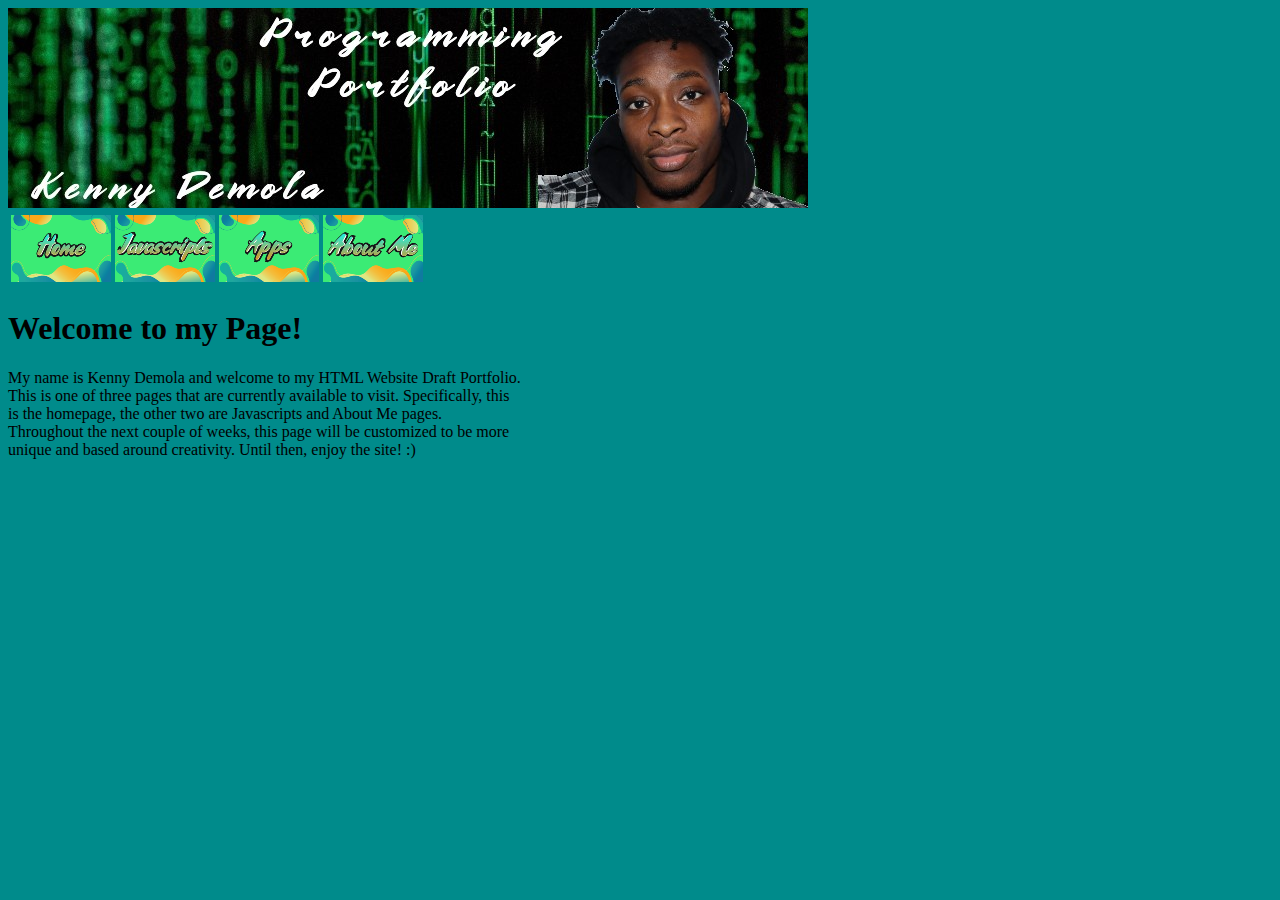
<file: index.html>
<!DOCTYPE html>
<html>
    <head>
        <meta charset="utf-8">
        <title>Kenny's Homepage</title>
        <link rel="stylesheet" href="style.css">
    </head>
    <body>
        <img src="MyBanner (1).jpg">
        <table>
                <tr>
                    <td><a href="index.html"><img src="Home (1).png"></a></td>
                    <td><a href="javascripts.html"><img src="Javascripts (1).png"></a></td>  
                    <td><a href="Apps.html"><img src="Apps.png"></a></td>
                    <td><a href="about.html"><img src="AboutMe.png"></a></t>
                    
                    
               </tr> 
        </table>  

        <h1>Welcome to my Page!</h1>
        <p>My name is Kenny Demola and welcome to my HTML Website Draft Portfolio.<br>
           This is one of three pages that are currently available to visit. Specifically, this <br> 
            is the homepage, the other two are Javascripts and About Me pages.<br> 
            Throughout the next couple of weeks, this page will be customized to be more <br>
            unique and based around creativity. Until then, enjoy the site! :) <br></p>
    </body>
</html>
</file>
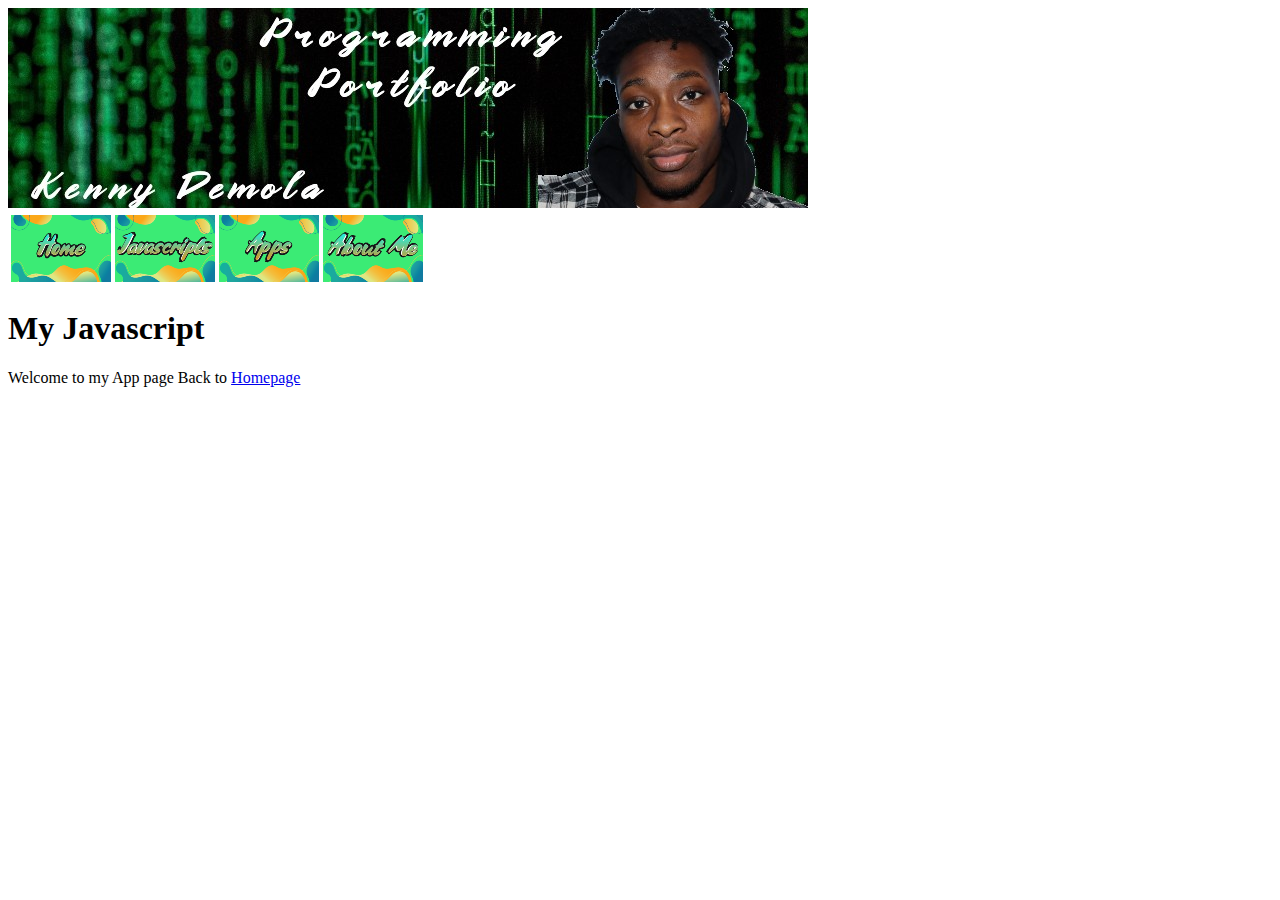
<file: Apps.html>
<!DOCTYPE html>
<html>
    <head>
        <meta charset="utf-8">
        <title>Kenny's App Page</title>
 
    </head>
    <body>
        <img src="MyBanner (1).jpg">
        <table>
                <tr>
                    <td><a href="index.html"><img src="Home (1).png"></a></td>
                    <td><a href="javascripts.html"><img src="Javascripts (1).png"></a></td>  
                    <td><a href="Apps.html"><img src="Apps.png"></a></td>
                    <td><a href="about.html"><img src="AboutMe.png"></a></t>
                   
                    
               </tr> 
        </table>  
      <h1> My Javascript</h1>
        <p> Welcome to my App page
     
        Back to <a href="index.html">Homepage</a>

    </body>
</html>
</file>
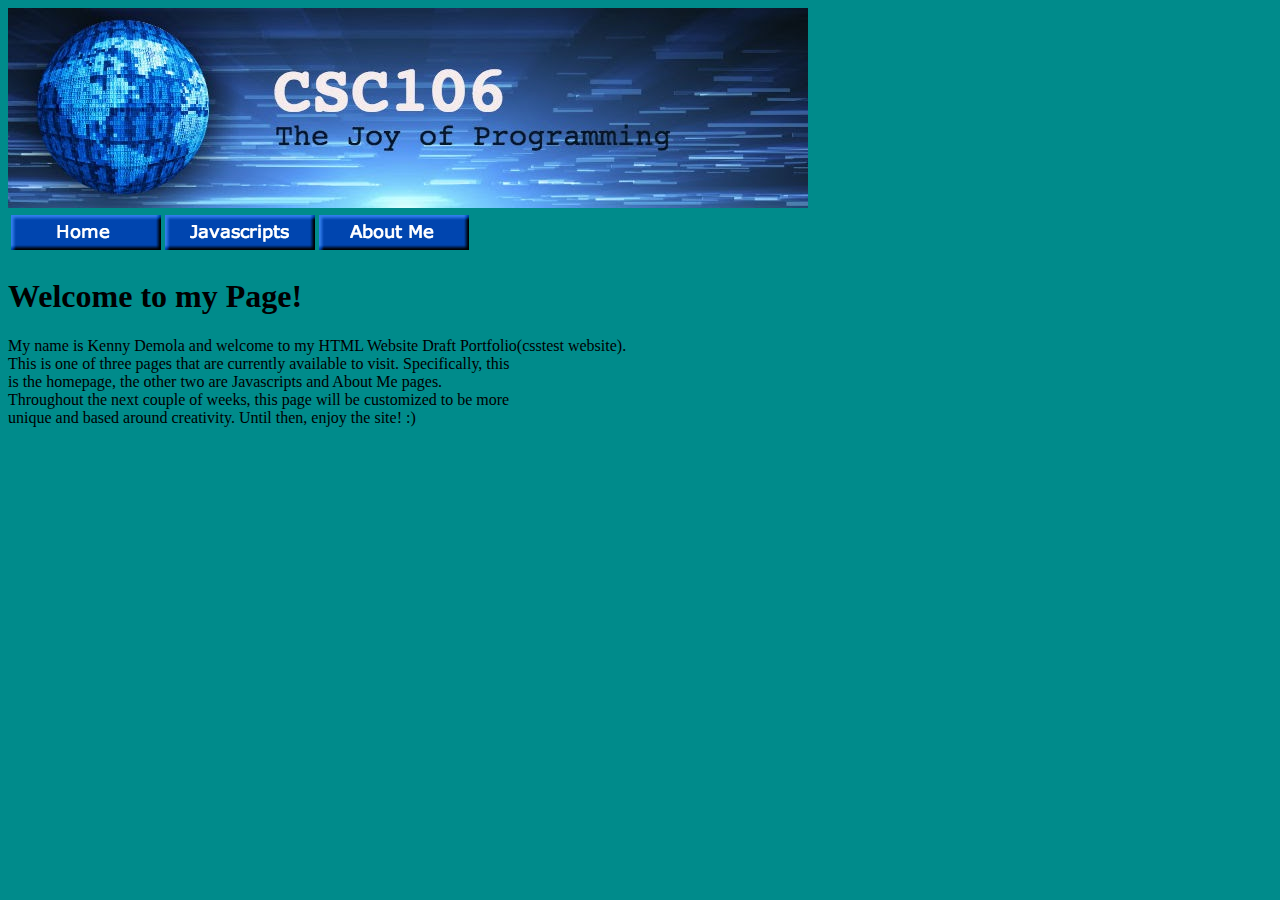
<file: csstest.html>
<!DOCTYPE html>
<html>
    <head>
        <meta charset="utf-8">
        <title>Kenny's Homepage</title>
        <link rel="stylesheet" href="style.css">
    </head>
    <body>
        <img src="csc106_banner.jpg">
        <table>
                <tr>
                    <td><a href="index.html"><img src="Home.png"></a></td>
                    <td><a href="javascripts.html"><img src="Javascripts.png"></a></td>  
                    <td><a href="about.html"><img src="About Me.png"></a></td>
               </tr> 
        </table>  

        <h1>Welcome to my Page!</h1>
        <p>My name is Kenny Demola and welcome to my HTML Website Draft Portfolio(csstest website).<br>
           This is one of three pages that are currently available to visit. Specifically, this <br> 
            is the homepage, the other two are Javascripts and About Me pages.<br> 
            Throughout the next couple of weeks, this page will be customized to be more <br>
            unique and based around creativity. Until then, enjoy the site! :)<br></p>
    </body>
</html>
</file>
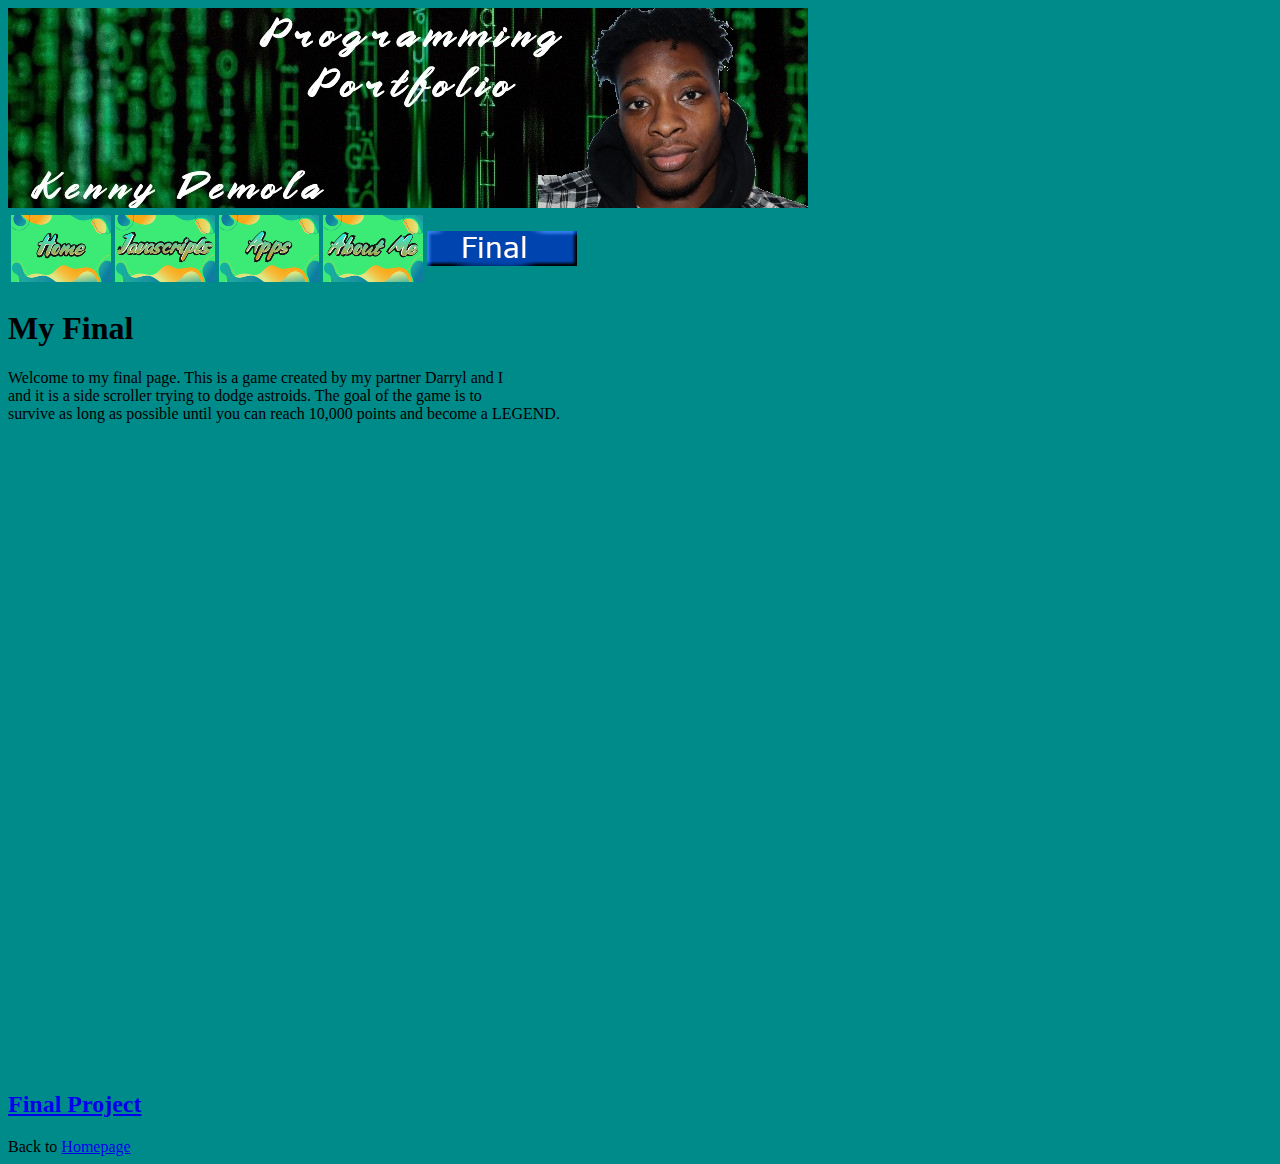
<file: Final.html>
<!DOCTYPE html>
<html>
    <head>
        <meta charset="utf-8">
        <title>Kenny's Final Page</title>
   <link rel="stylesheet" href="style.css">
    </head>
    <body>
        <img src="MyBanner (1).jpg">
        <table>
                <tr>
                    <td><a href="index.html"><img src="Home (1).png"></a></td>
                    <td><a href="javascripts.html"><img src="Javascripts (1).png"></a></td>  
                    <td><a href="Apps.html"><img src="Apps.png"></a></td>
                    <td><a href="about.html"><img src="AboutMe.png"></a></t>
                    <td><a href="Final.html"><img src="final.png"></a></t>
                    
               </tr> 
        </table>  
      <h1> My Final</h1>
        <p> Welcome to my final page. This is a game created by my partner Darryl and I<br>
           and it is a side scroller trying to dodge astroids. The goal of the game is to<br>
            survive as long as possible until you can reach 10,000 points and become a LEGEND.<br></p> </h1>
    
   
    <iframe scrolling='no' frameborder='0' style='width: 1200px; height: 628px; border:0;' src='https://uri.techsmithrelay.com/connector/embed/index/8tP5' webkitallowfullscreen mozallowfullscreen allowfullscreen></iframe>
    <h2><a href="https://www.khanacademy.org/computer-programming/final-project/4793433687277568">Final Project</a></h2><script src="https://www.khanacademy.org/computer-programming/final-project/4793433687277568/embed.js?editor=yes&buttons=yes&author=yes&embed=yes"></script></h2>
    
        Back to <a href="index.html">Homepage</a>

    </body>
</html>
</file>
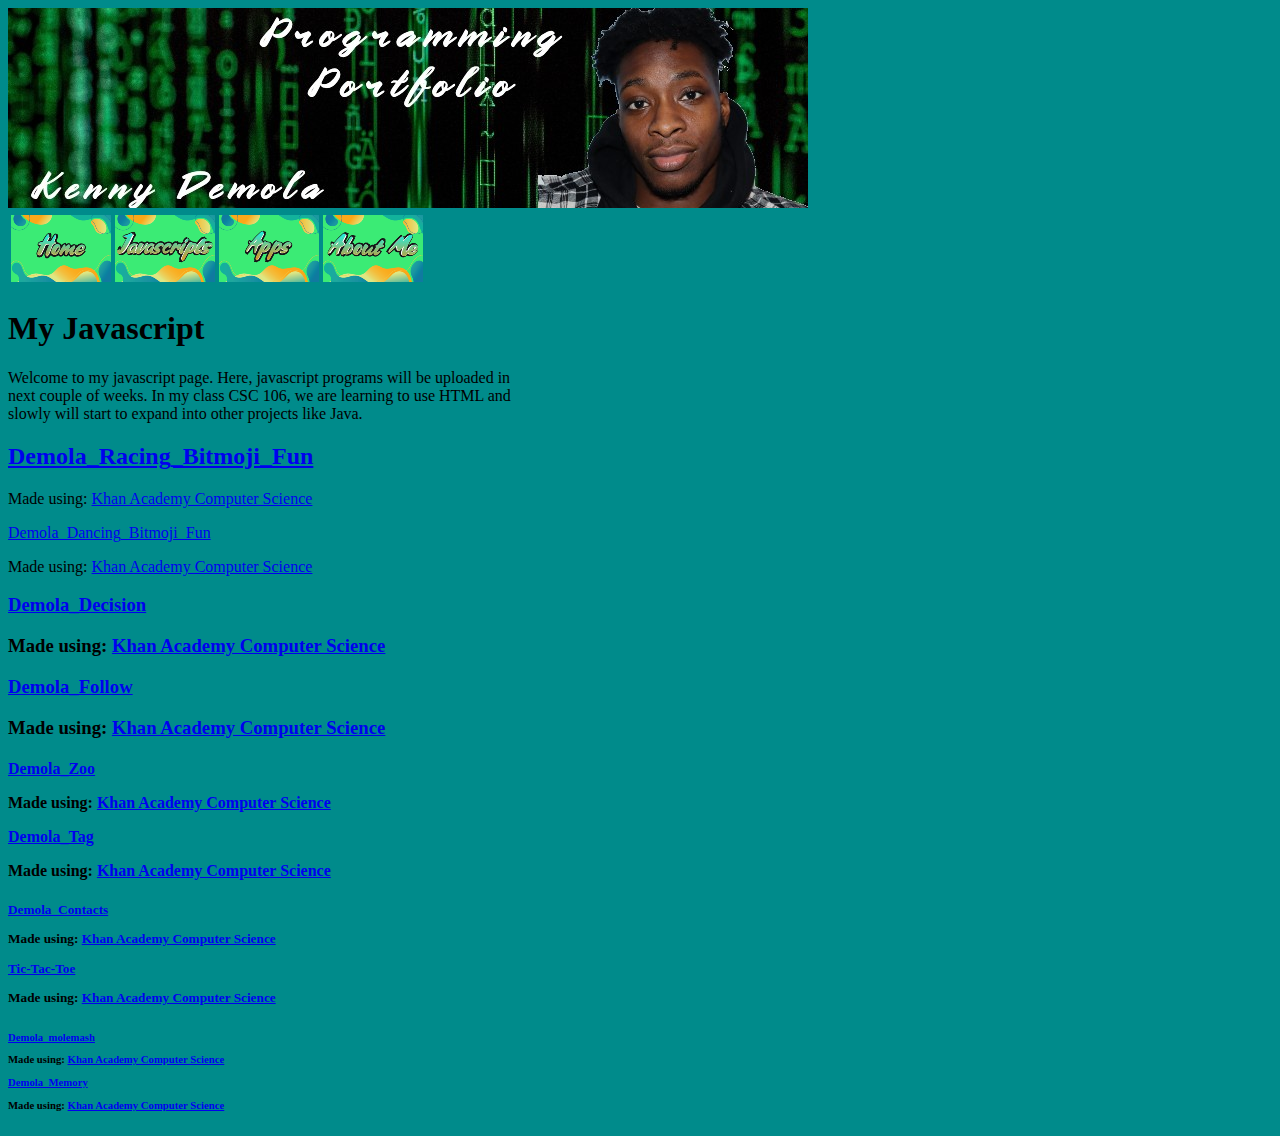
<file: javascripts.html>
<!DOCTYPE html>
<html>
    <head>
        <meta charset="utf-8">
        <title>Kenny's Javascript Page</title>
   <link rel="stylesheet" href="style.css">
    </head>
    <body>
        <img src="MyBanner (1).jpg">
        <table>
                <tr>
                    <td><a href="index.html"><img src="Home (1).png"></a></td>
                    <td><a href="javascripts.html"><img src="Javascripts (1).png"></a></td>  
                    <td><a href="Apps.html"><img src="Apps.png"></a></td>
                    <td><a href="about.html"><img src="AboutMe.png"></a></t>
                  
                    
               </tr> 
        </table>  
      <h1> My Javascript</h1>
        <p> Welcome to my javascript page. Here, javascript programs will be uploaded in<br>
            next couple of weeks. In my class CSC 106, we are learning to use HTML and <br>
            slowly will start to expand into other projects like Java.<br></p> </h1>

<h2><a href="https://www.khanacademy.org/computer-programming/demola_racing_bitmoji_fun/4826912395837440">Demola_Racing_Bitmoji_Fun</a></h2><script src="https://www.khanacademy.org/computer-programming/demola_racing_bitmoji_fun/4826912395837440/embed.js?editor=yes&buttons=yes&author=yes&embed=yes"></script><p>Made using: <a href="http://www.khanacademy.org/computer-programming">Khan Academy Computer Science</a></p>
<a href="https://www.khanacademy.org/computer-programming/demola_dancing_bitmoji_fun/5681113208406016">Demola_Dancing_Bitmoji_Fun</a><script src="https://www.khanacademy.org/computer-programming/demola_dancing_bitmoji_fun/5681113208406016/embed.js?editor=yes&buttons=yes&author=yes&embed=yes"></script></h2><p>Made using: <a href="http://www.khanacademy.org/computer-programming">Khan Academy Computer Science</a></p></h2>
<h3><a href="https://www.khanacademy.org/computer-programming/demola_decision/5852216195235840">Demola_Decision</a><script src="https://www.khanacademy.org/computer-programming/demola_decision/5852216195235840/embed.js?editor=yes&buttons=yes&author=yes&embed=yes"></script><p>Made using: <a href="http://www.khanacademy.org/computer-programming">Khan Academy Computer Science</a></p>
<a href="https://www.khanacademy.org/computer-programming/demola_follow/5042037723709440">Demola_Follow</a><script src="https://www.khanacademy.org/computer-programming/demola_follow/5042037723709440/embed.js?editor=yes&buttons=yes&author=yes&embed=yes"></script><p>Made using: <a href="http://www.khanacademy.org/computer-programming">Khan Academy Computer Science</a></p></h3>
<h4><a href="https://www.khanacademy.org/computer-programming/demola_zoo/5544755735248896">Demola_Zoo</a><script src="https://www.khanacademy.org/computer-programming/demola_zoo/5544755735248896/embed.js?editor=yes&buttons=yes&author=yes&embed=yes"></script><p>Made using: <a href="http://www.khanacademy.org/computer-programming">Khan Academy Computer Science</a></p>
<a href="https://www.khanacademy.org/computer-programming/demola_tag/6658651092631552">Demola_Tag</a><script src="https://www.khanacademy.org/computer-programming/demola_tag/6658651092631552/embed.js?editor=yes&buttons=yes&author=yes&embed=yes"></script><p>Made using: <a href="http://www.khanacademy.org/computer-programming">Khan Academy Computer Science</a></p></h4>
<h5><a href="https://www.khanacademy.org/computer-programming/demola_contacts/5613182442749952">Demola_Contacts</a><script src="https://www.khanacademy.org/computer-programming/demola_contacts/5613182442749952/embed.js?editor=yes&buttons=yes&author=yes&embed=yes"></script><p>Made using: <a href="http://www.khanacademy.org/computer-programming">Khan Academy Computer Science</a></p>
<a href="https://www.khanacademy.org/computer-programming/tic-tac-toe/5257112855724032">Tic-Tac-Toe</a><script src="https://www.khanacademy.org/computer-programming/tic-tac-toe/5257112855724032/embed.js?editor=yes&buttons=yes&author=yes&embed=yes"></script><p>Made using: <a href="http://www.khanacademy.org/computer-programming">Khan Academy Computer Science</a></p></h5>
<h6><a href="https://www.khanacademy.org/computer-programming/demola_molemash/5807730843402240">Demola_molemash</a><script src="https://www.khanacademy.org/computer-programming/demola_molemash/5807730843402240/embed.js?editor=yes&buttons=yes&author=yes&embed=yes"></script><p>Made using: <a href="http://www.khanacademy.org/computer-programming">Khan Academy Computer Science</a></p>
<a href="https://www.khanacademy.org/computer-programming/demola_memory/6134804360675328">Demola_Memory</a><script src="https://www.khanacademy.org/computer-programming/demola_memory/6134804360675328/embed.js?editor=yes&buttons=yes&author=yes&embed=yes"></script><p>Made using: <a href="http://www.khanacademy.org/computer-programming">Khan Academy Computer Science</a></p></h6>
    </body>
</html>
</file>
<file: style.css>
body {background-color: #008B8B;}
#aboutme {background-image:url(mybackground.jpg);}
#paragraph {color:#F8F8FF;}
#paragraph {background-color:#4682B4;
            marigin-left:       10px;}
#KennyD{
        width:       100px;
        float:        left;
        margin-right:  6px;
        margin-bottom: 6px;}
#KennyD2 {
        width:       100px;
        float:       right;
        margin-left:   6px;}
#Braids{
        width:       100px;
        float:       right;
        margin-left:   6px;}
#Basketball {
        width:       100px;
        height:      150px;
        float:        left;
        margin-right:  6px;
        margin-bottom: 6px;}
</file>
